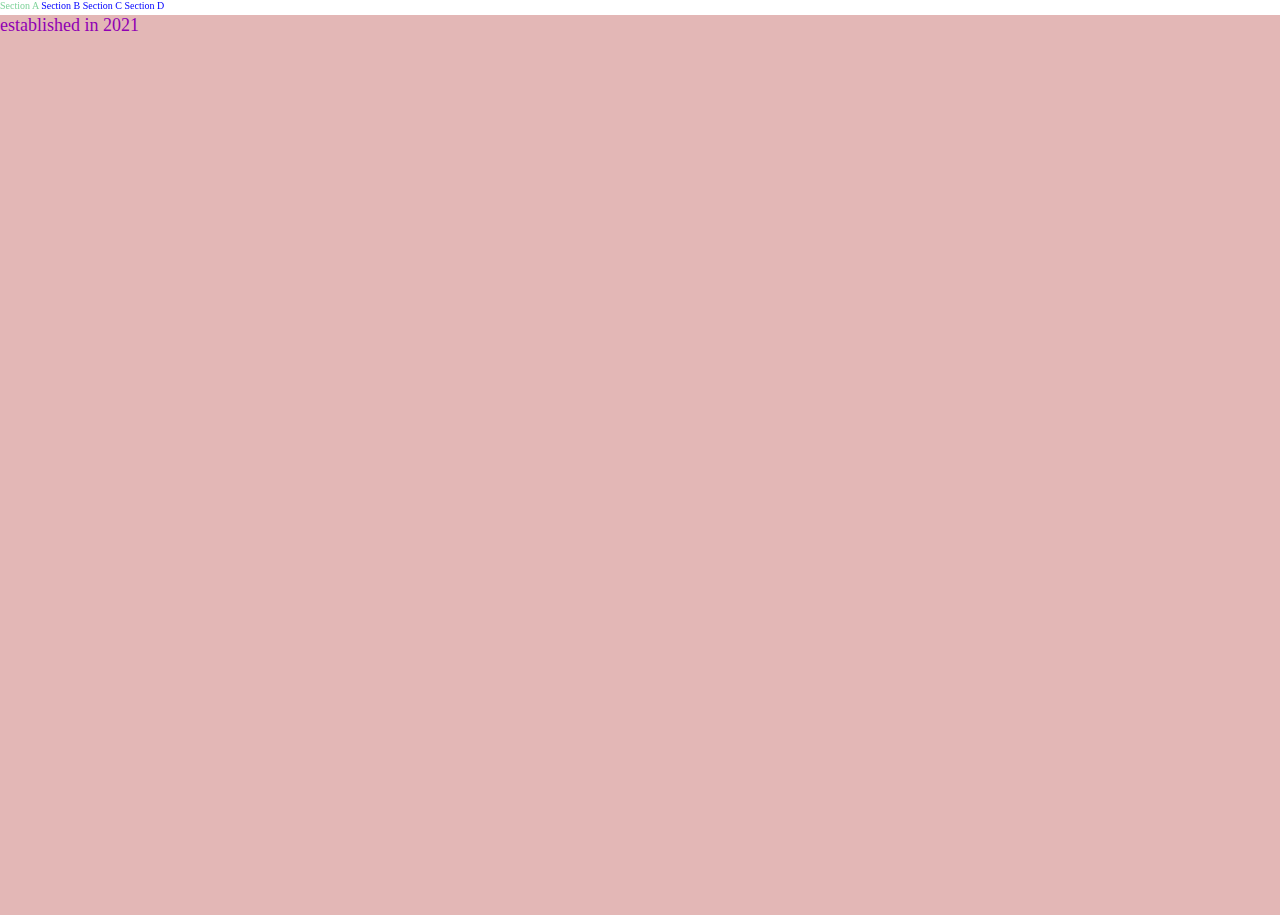
<file: about.html>
<!DOCTYPE html>
<html lang="en">
    <meta charset="UTF-8">
    <meta name="viewport" content="width=device-width, initial-scale=1">
    <link href="CSS/style.css" rel="stylesheet">
    <title>pop shove-it</title>
  </head>
  <body>
    <nav class="sticky">
    
      <a href="#top">Section A</a>
      <a href="#b">Section B</a>
      <a href="#c">Section C</a>
      <a href="#d">Section D</a>
    
  </nav>
    <header>
    </header>
    <main>
      <section>
        <p>established in 2021</p>
      </section>
    </main>
  </body>
</html>
</file>
<file: CSS/style.css>
/* you can change any of the default styles below */

* {
  margin: 0;
  padding: 0;
  font-size: 10px;
}

nav {
  height: 15px;
}

main {
  background-color: #E3B7B6;
  height: 100vh;
}

p {
  color: #9000B3;
  font-size: 1.8rem;
}

img {
  max-width: 400px;
}

header {
  color: #9000B3;
}

.sticky {
	position: -webkit-sticky;
	position: sticky;
	top: 0;
}

a:hover {
  color: #80D39B;
}

a {
  text-decoration: none;
}
a:link, a:visited {
  color: blue;
}
a:hover {
  color: #80D39B;
}
</file>
